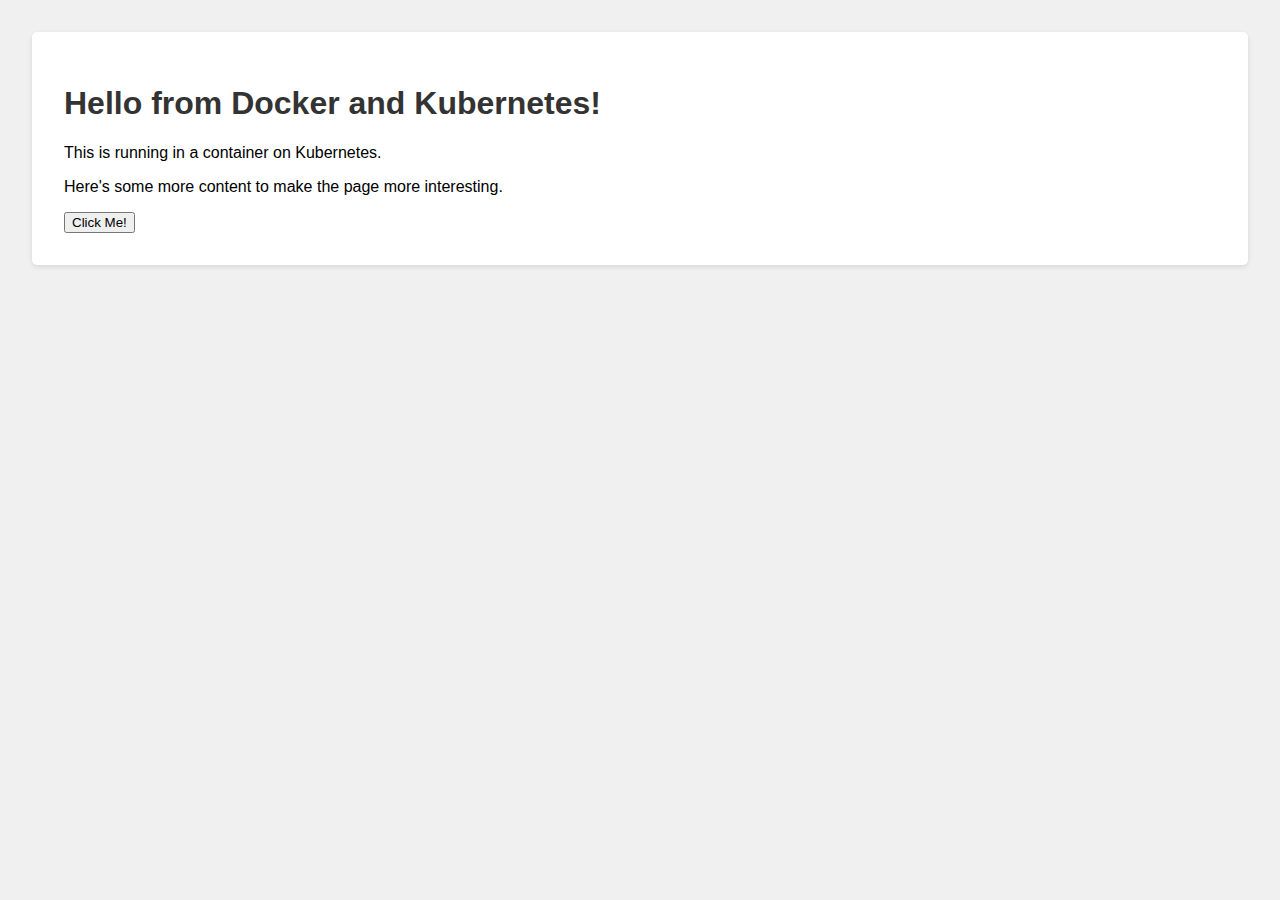
<file: index.html>
<!DOCTYPE html>
<html>
  <head>
    <title>My Simple App</title>
    <link rel="stylesheet" href="style.css" />
  </head>
  <body>
    <div class="container">
      <h1>Hello from Docker and Kubernetes!</h1>
      <p>This is running in a container on Kubernetes.</p>
      <p>Here's some more content to make the page more interesting.</p>
      <button id="myButton">Click Me!</button>
    </div>
    <script src="script.js"></script>
  </body>
</html>
</file>
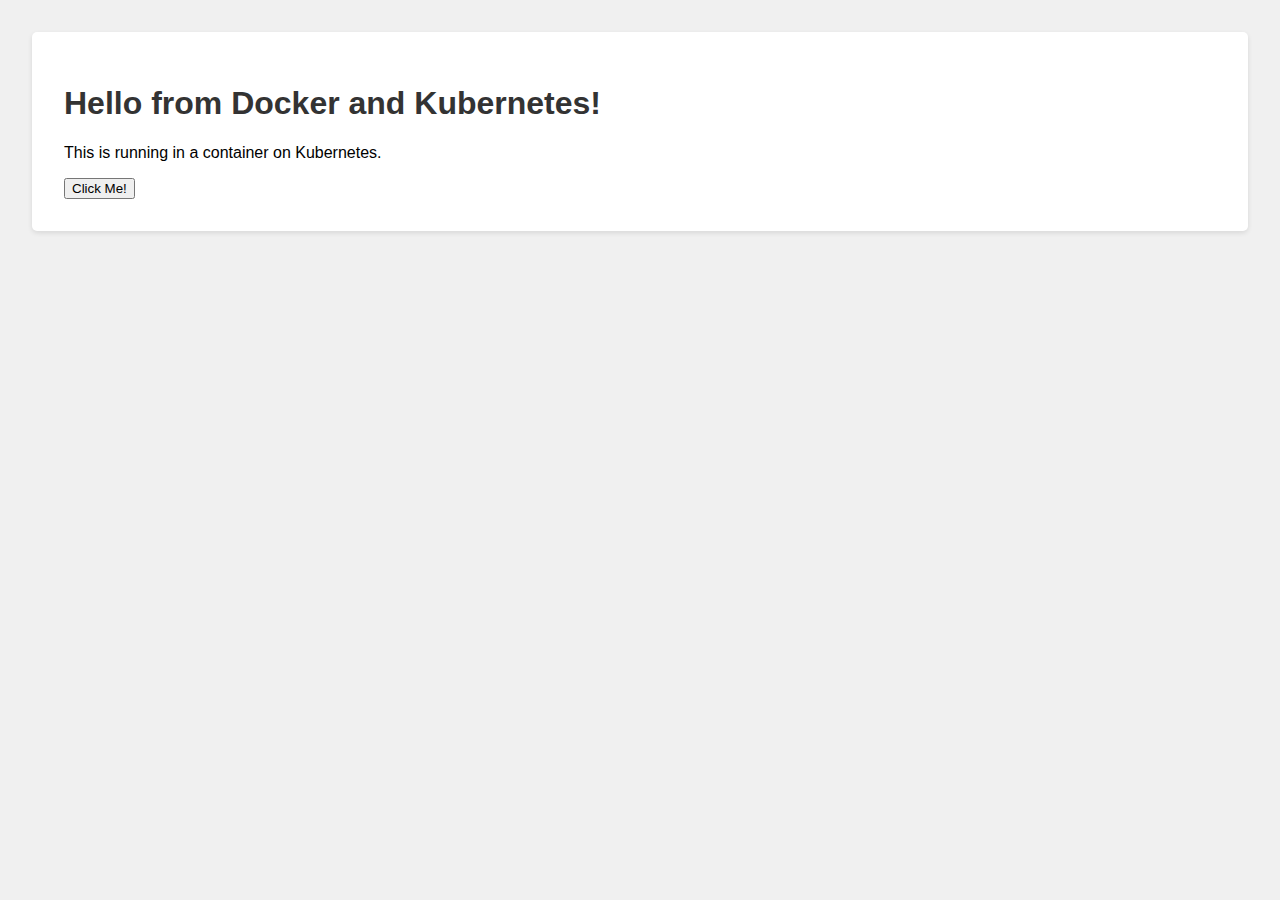
<file: frontend/index.html>
<!DOCTYPE html>
<html>
  <head>
    <title>My Simple App</title>
    <link rel="stylesheet" href="style.css" />
  </head>
  <body>
    <div class="container">
      <h1>Hello from Docker and Kubernetes!</h1>
      <p>This is running in a container on Kubernetes.</p>
      <button id="myButton">Click Me!</button>
    </div>
    <script src="script.js"></script>
  </body>
</html>
</file>
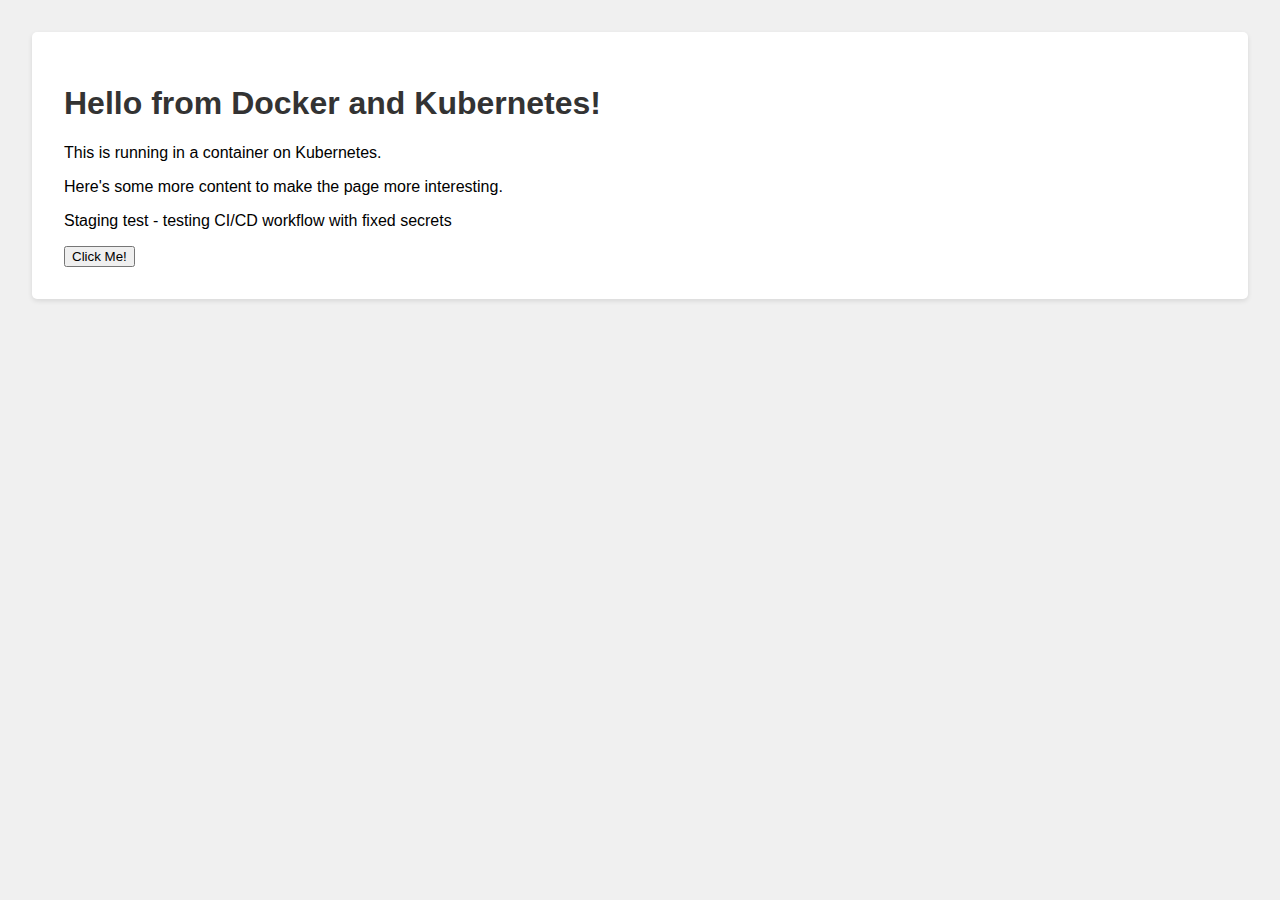
<file: src/index.html>
<!DOCTYPE html>
<html>
  <head>
    <title>My Simple App</title>
    <link rel="stylesheet" href="style.css" />
  </head>
  <body>
    <div class="container">
      <h1>Hello from Docker and Kubernetes!</h1>
      <p>This is running in a container on Kubernetes.</p>
      <p>Here's some more content to make the page more interesting.</p>
      <p>Staging test - testing CI/CD workflow with fixed secrets</p>
      <button id="myButton">Click Me!</button>
    </div>
    <script src="script.js"></script>
  </body>
</html>
</file>
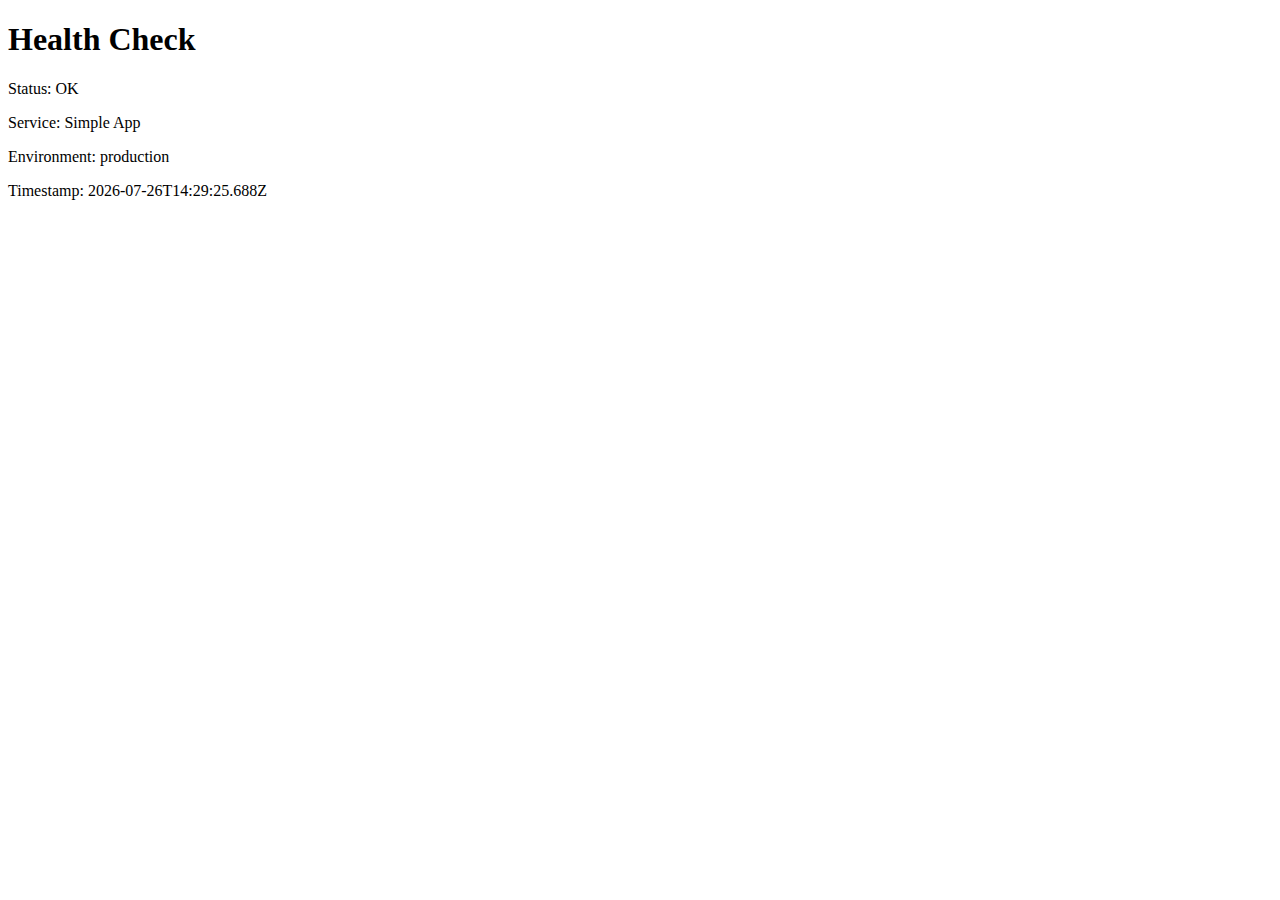
<file: frontend/health.html>
<!DOCTYPE html>
<html>
<head>
    <title>Health Check</title>
</head>
<body>
    <h1>Health Check</h1>
    <p>Status: OK</p>
    <p>Service: Simple App</p>
    <p>Environment: <span id="environment">Unknown</span></p>
    <p>Timestamp: <span id="timestamp"></span></p>
    <script>
        document.getElementById('timestamp').textContent = new Date().toISOString();
        // Try to detect environment from URL or set default
        const hostname = window.location.hostname;
        const environment = hostname.includes('staging') ? 'staging' : 'production';
        document.getElementById('environment').textContent = environment;
    </script>
</body>
</html>
</file>
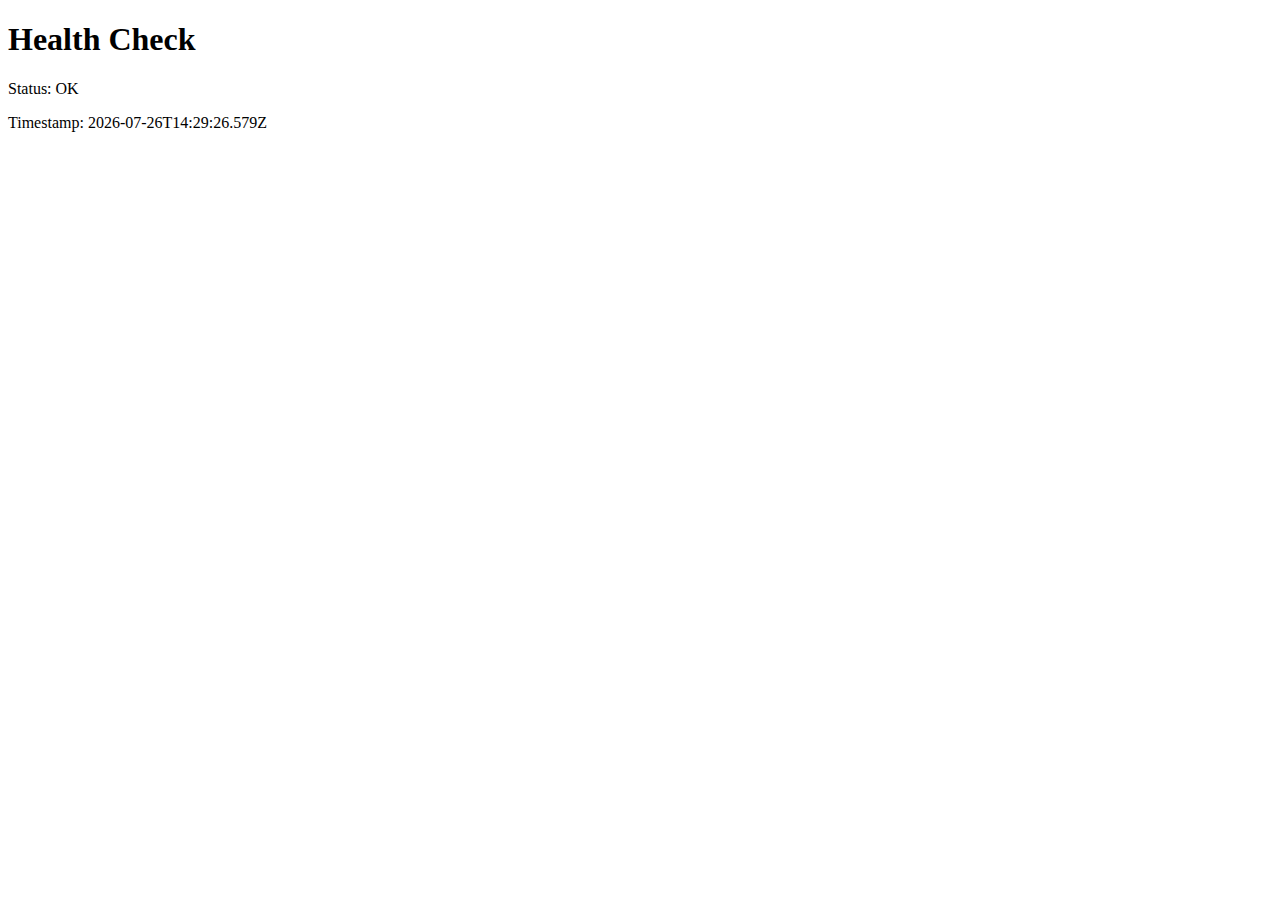
<file: src/health.html>
<!DOCTYPE html>
<html>
<head>
    <title>Health Check</title>
</head>
<body>
    <h1>Health Check</h1>
    <p>Status: OK</p>
    <p>Timestamp: <span id="timestamp"></span></p>
    <script>
        document.getElementById('timestamp').textContent = new Date().toISOString();
    </script>
</body>
</html>
</file>
<file: style.css>
body {
  font-family: sans-serif;
  margin: 2em;
  background-color: #f0f0f0;
}

h1 {
  color: #333;
}

.container {
  background-color: #fff;
  padding: 2em;
  border-radius: 5px;
  box-shadow: 0 2px 5px rgba(0, 0, 0, 0.1);
}
</file>
<file: frontend/style.css>
body {
  font-family: sans-serif;
  margin: 2em;
  background-color: #f0f0f0;
}

h1 {
  color: #333;
}

.container {
  background-color: #fff;
  padding: 2em;
  border-radius: 5px;
  box-shadow: 0 2px 5px rgba(0, 0, 0, 0.1);
}
</file>
<file: src/style.css>
body {
  font-family: sans-serif;
  margin: 2em;
  background-color: #f0f0f0;
}

h1 {
  color: #333;
}

.container {
  background-color: #fff;
  padding: 2em;
  border-radius: 5px;
  box-shadow: 0 2px 5px rgba(0, 0, 0, 0.1);
}
</file>
